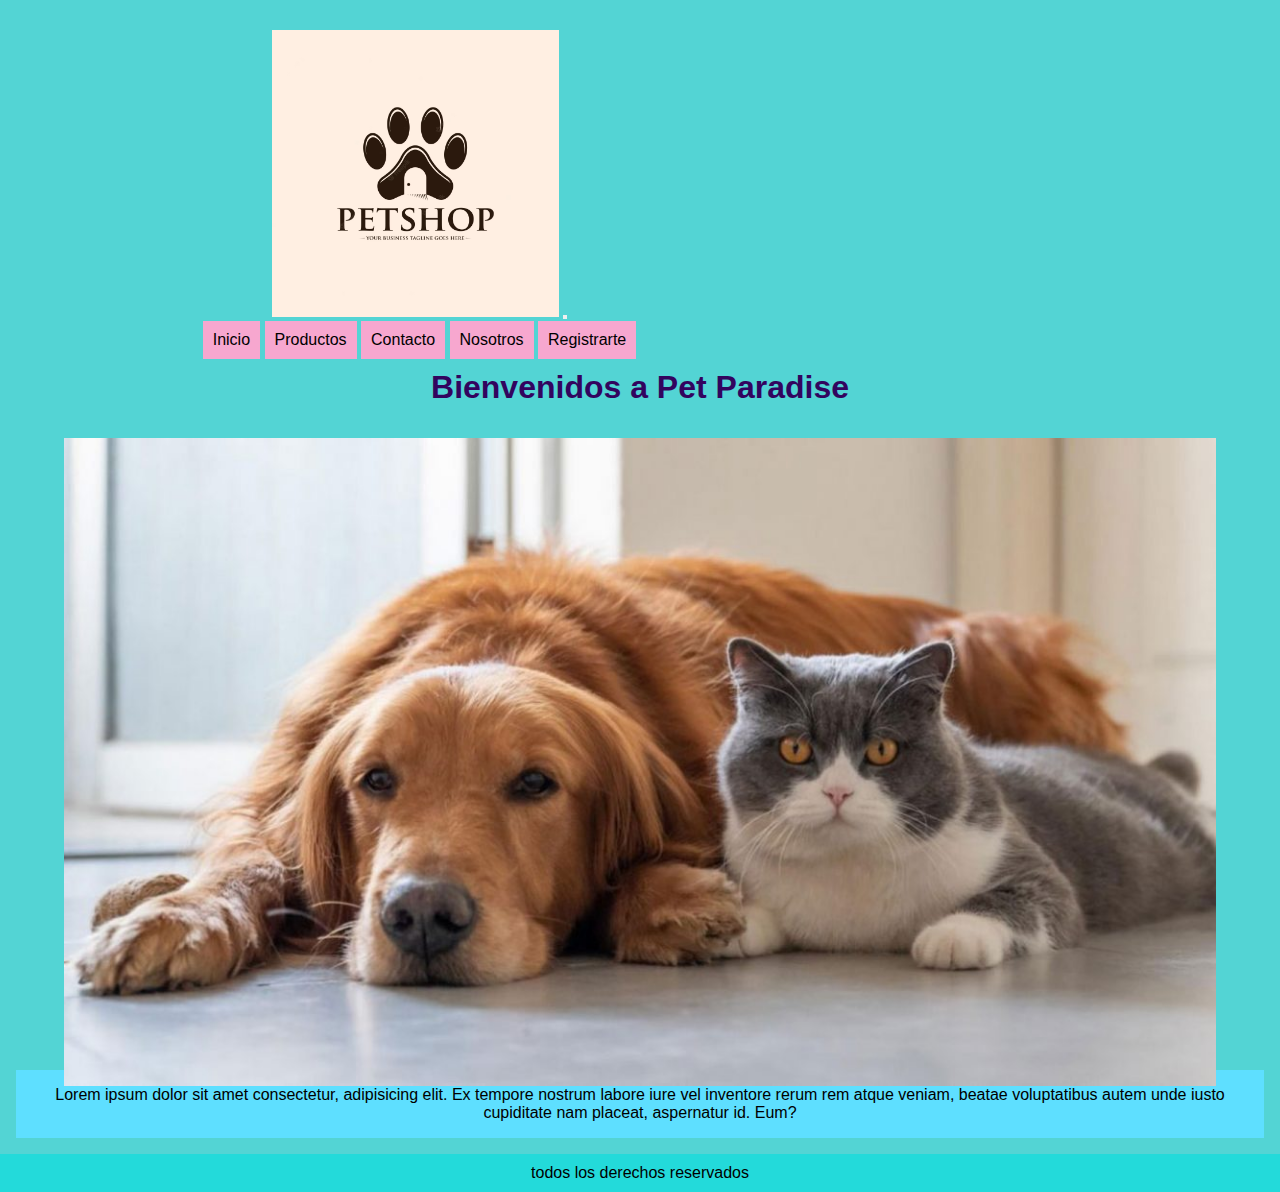
<file: index.html>
<!DOCTYPE html>
<html lang="en">
<head>
    <meta charset="UTF-8">
    <meta http-equiv="X-UA-Compatible" content="IE=edge">
    <meta name="viewport" content="width=device-width, initial-scale=1.0">
     <!--link de bootstrap-->
     <link href="https://cdn.jsdelivr.net/npm/bootstrap@5.3.0/dist/css/bootstrap.min.css" rel="stylesheet" integrity="sha384-9ndCyUaIbzAi2FUVXJi0CjmCapSmO7SnpJef0486qhLnuZ2cdeRhO02iuK6FUUVM" crossorigin="anonymous">
    <link rel="stylesheet" href="css/style.css">
    <script src="carrito.js"></script>
    <title>Pet Paradise-web</title>
    
</head>
<body>
    <header>
        <nav class="navbar navbar-expand-lg menu-color">
            <div class="container-fluid">
              <a class="navbar-brand " href="">
                <img src="assets/logo.png.avif" alt="logo del emprendimiento">
              </a>
              <button class="navbar-toggler" type="button" data-bs-toggle="collapse" data-bs-target="#navbarSupportedContent" aria-controls="navbarSupportedContent" aria-expanded="false" aria-label="Toggle navigation">
                <span class="navbar-toggler-icon"></span>
              </button>
              <div class="collapse navbar-collapse" id="navbarSupportedContent">
                <ul class="navbar-nav me-auto mb-2 mb-lg-0">
                  <li class="nav-item">
                    <a class="nav-link active" aria-current="page" href="index.html">Inicio</a>
                  </li>
                  <li class="nav-item">
                    <a class="nav-link" href="pages/productos.html">Productos</a>
                  </li>
                  <li class="nav-item">
                    <a class="nav-link" href="pages/contactos.html">Contacto</a>
                  </li>
                  <li class="nav-item">
                    <a class="nav-link" href="pages/nosotros.html">Nosotros</a>
                  </li>
                  <li class="nav-item">
                    <a class="nav-link" href="pages/registrarte.html">Registrarte</a>
                  </li>
                 
                    </ul>
                  </li>
                  
                </ul>
                
              </div>
            </div>
         </nav>
        </header>
        <h1 id="titulo"> Bienvenidos a Pet Paradise</h1>
        <main>
          <div class="img-principal">
            <img src="assets/imagen-1.jpg" alt="imagen de inicio de pagina"
            >
          </div>
            
            
        </main>

        <section>
          <div class="card">
            <p>
                Lorem ipsum dolor sit amet consectetur, adipisicing elit. Ex tempore nostrum labore iure vel inventore rerum rem atque veniam, beatae voluptatibus autem unde iusto cupiditate nam placeat, aspernatur id. Eum?
            </p>
          </div>
        </section>

        <footer>
            <p> todos los derechos reservados </p>
        </footer>
    


         

   <!--script bt-->

   <script src="https://cdn.jsdelivr.net/npm/bootstrap@5.3.0/dist/js/bootstrap.bundle.min.js" integrity="sha384-geWF76RCwLtnZ8qwWowPQNguL3RmwHVBC9FhGdlKrxdiJJigb/j/68SIy3Te4Bkz" crossorigin="anonymous"></script>
</body>
</html>
</file>
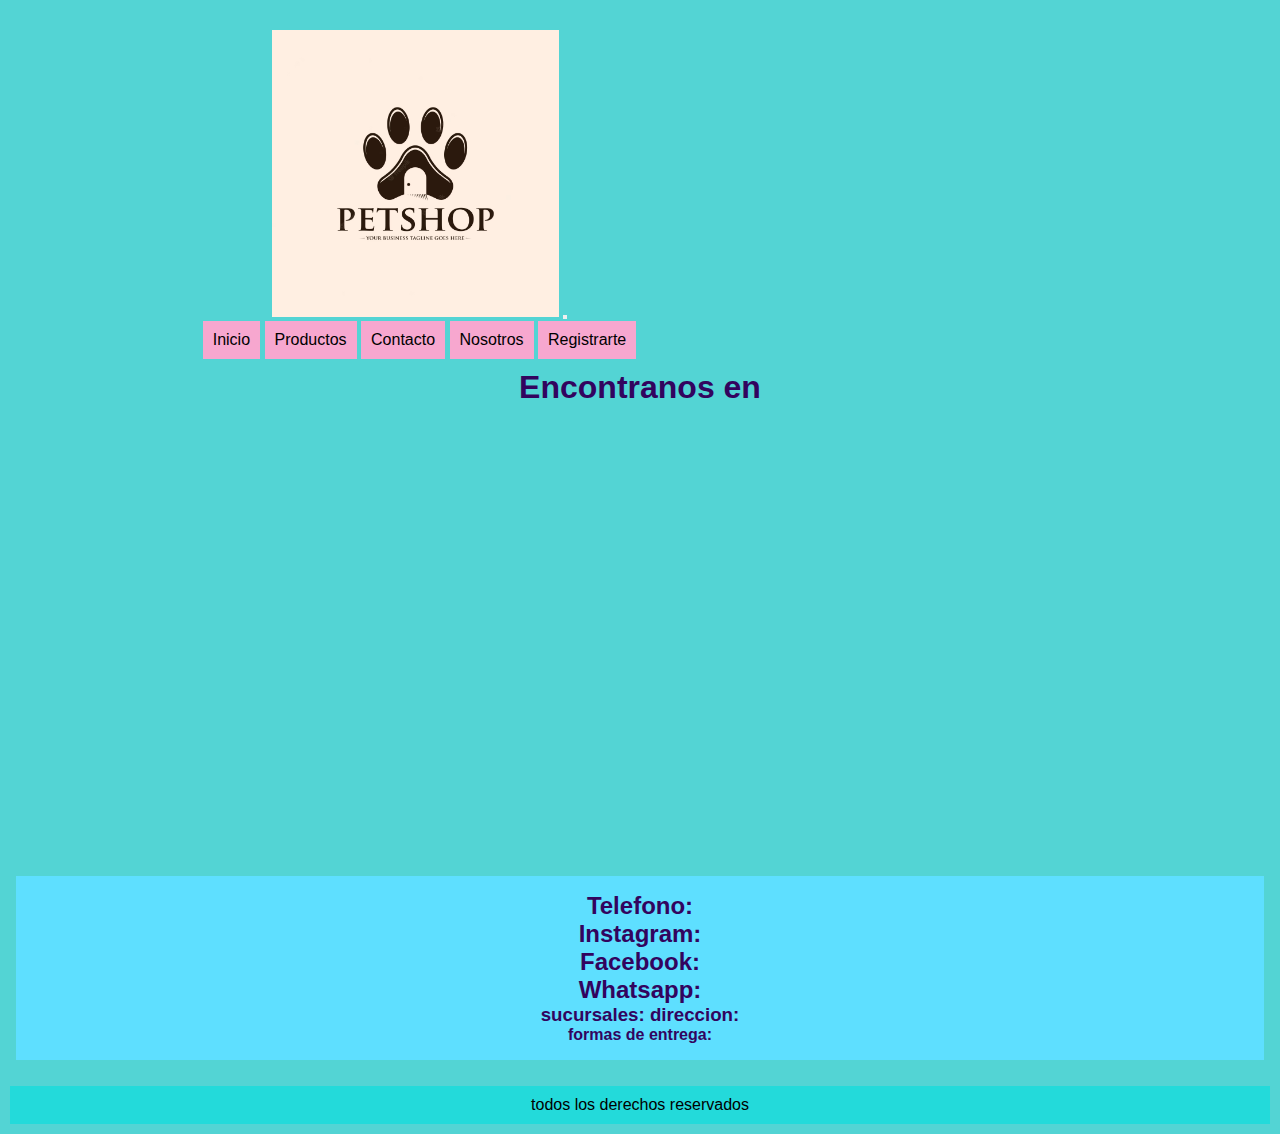
<file: pages/contactos.html>
<!DOCTYPE html>
<html lang="en">
<head>
    <meta charset="UTF-8">
    <meta http-equiv="X-UA-Compatible" content="IE=edge">
    <meta name="viewport" content="width=device-width, initial-scale=1.0">
     <!--link de bootstrap-->
     <link href="https://cdn.jsdelivr.net/npm/bootstrap@5.3.0/dist/css/bootstrap.min.css" rel="stylesheet" integrity="sha384-9ndCyUaIbzAi2FUVXJi0CjmCapSmO7SnpJef0486qhLnuZ2cdeRhO02iuK6FUUVM" crossorigin="anonymous">
    <link rel="stylesheet" href="../css/style.css">
    <title>Contactos</title>
</head>
<body>
    <header>
        <nav class="navbar navbar-expand-lg menu-color">
            <div class="container-fluid">
              <a class="navbar-brand " href="">
                <img src="../assets/logo.png.avif" alt="logo del emprendimiento">
              </a>
              <button class="navbar-toggler" type="button" data-bs-toggle="collapse" data-bs-target="#navbarSupportedContent" aria-controls="navbarSupportedContent" aria-expanded="false" aria-label="Toggle navigation">
                <span class="navbar-toggler-icon"></span>
              </button>
              <div class="collapse navbar-collapse" id="navbarSupportedContent">
                <ul class="navbar-nav me-auto mb-2 mb-lg-0">
                  <li class="nav-item">
                    <a class="nav-link active" aria-current="page" href="../index.html">Inicio</a>
                  </li>
                  <li class="nav-item">
                    <a class="nav-link" href="../pages/productos.html">Productos</a>
                  </li>
                  <li class="nav-item">
                    <a class="nav-link" href="contactos.html">Contacto</a>
                  </li>
                  <li class="nav-item">
                    <a class="nav-link" href="../pages/nosotros.html">Nosotros</a>
                  </li>
                  <li class="nav-item">
                    <a class="nav-link" href="../pages/registrarte.html">Registrarte</a>
                  </li>
                 
                    </ul>
                  </li>
                  
                </ul>
                
              </div>
            </div>
          </nav>


    </header>
    <main>
       <h1> Encontranos en</h1>
       <!--iframe del mapa de localizacion-->
       <div class="mapa">
        <iframe src="https://www.google.com/maps/embed?pb=!1m18!1m12!1m3!1d52343.03947133618!2d-57.99437022588044!3d-34.92050124726666!2m3!1f0!2f0!3f0!3m2!1i1024!2i768!4f13.1!3m3!1m2!1s0x95a2e62b1f0085a1%3A0xbcfc44f0547312e3!2sLa%20Plata%2C%20Provincia%20de%20Buenos%20Aires!5e0!3m2!1ses!2sar!4v1686376162831!5m2!1ses!2sar" width="600" height="450" style="border:0;" allowfullscreen="" loading="lazy" referrerpolicy="no-referrer-when-downgrade"></iframe>

       </div>
      <!-- proximamente informacion de pagina-->
      <section>
        <div class="card">
          <h2> Telefono:</h2>
          <h2> Instagram:</h2>
          <h2> Facebook:</h2>
          <h2> Whatsapp:</h2>
          <h3> sucursales:
               direccion: </h3>
          <h4> formas de entrega:
          </h4>
        </div>
      </section>
       



    </main>

    <header>
        
            <footer>
                <p> todos los derechos reservados </p>
                <a href=""></a>
            </footer>
        
    


<!--script bt-->

<script src="https://cdn.jsdelivr.net/npm/bootstrap@5.3.0/dist/js/bootstrap.bundle.min.js" integrity="sha384-geWF76RCwLtnZ8qwWowPQNguL3RmwHVBC9FhGdlKrxdiJJigb/j/68SIy3Te4Bkz" crossorigin="anonymous"></script>
</body>
</html>
</file>
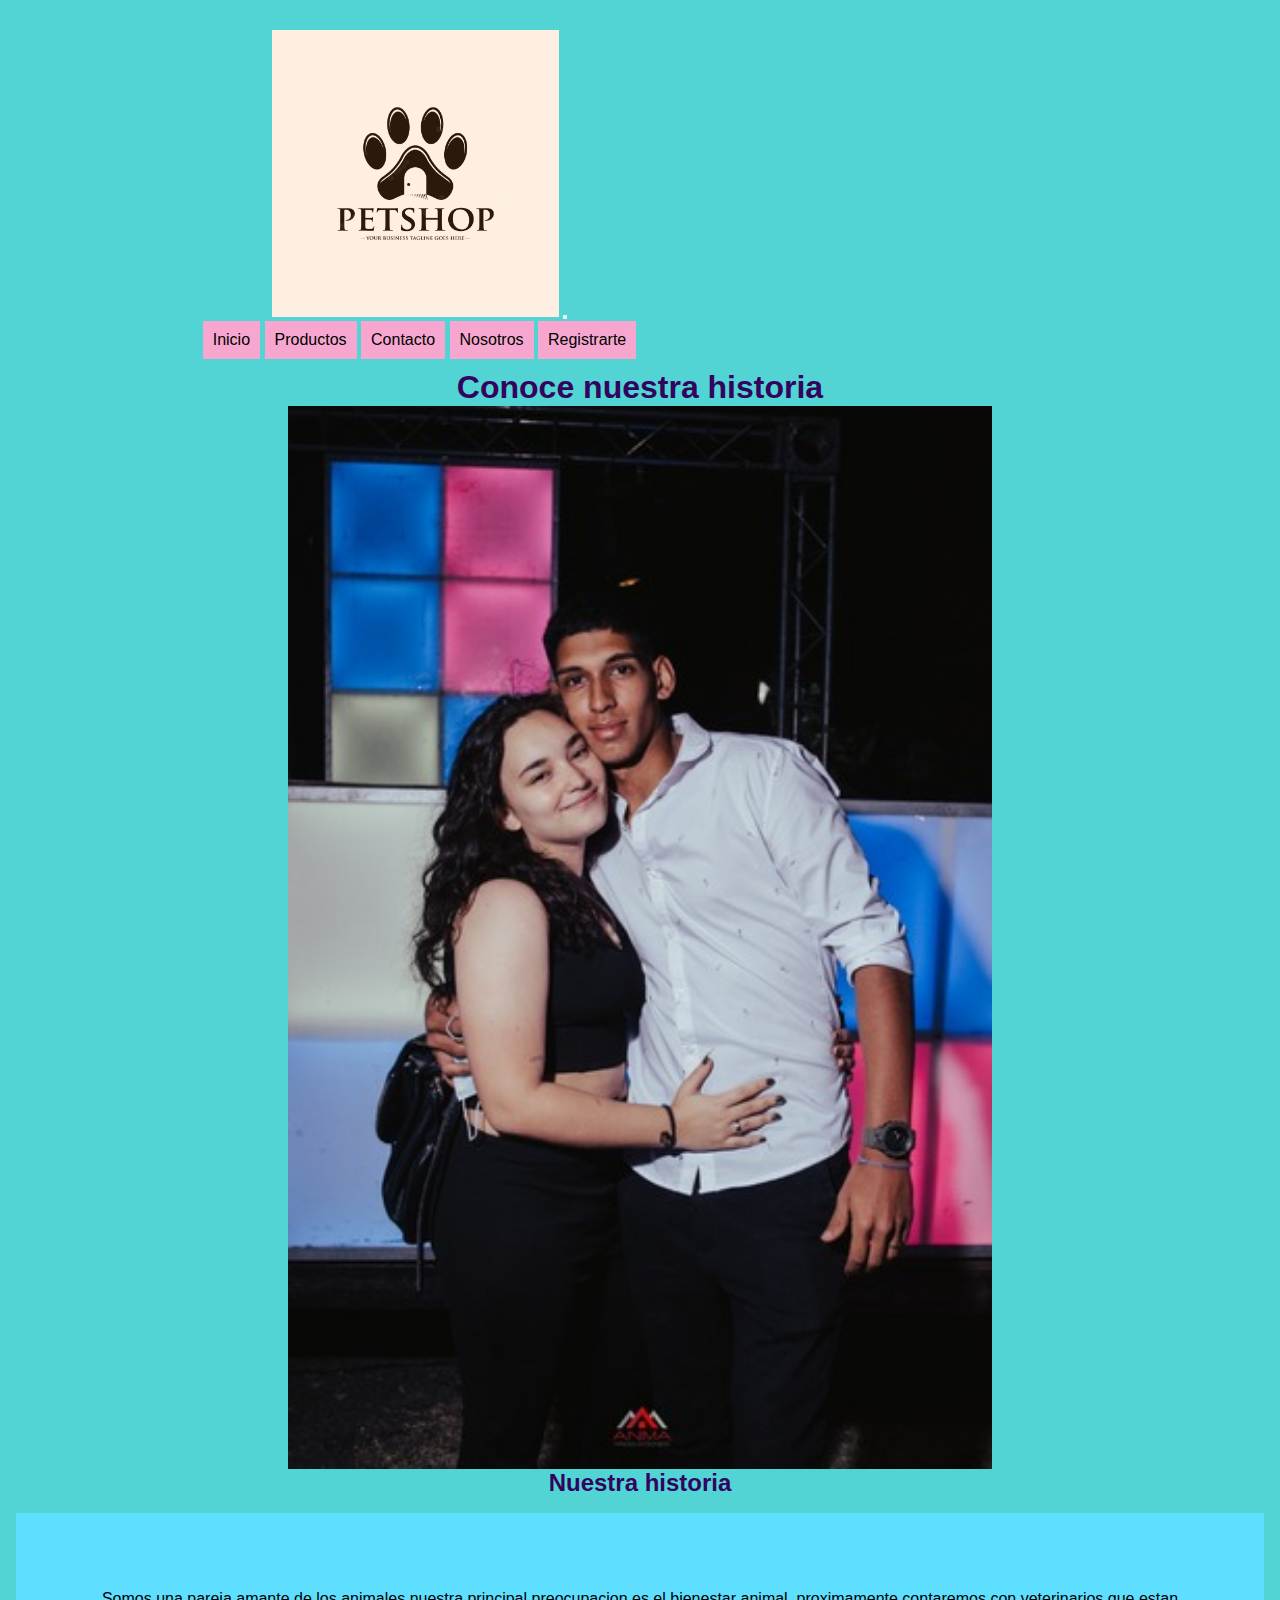
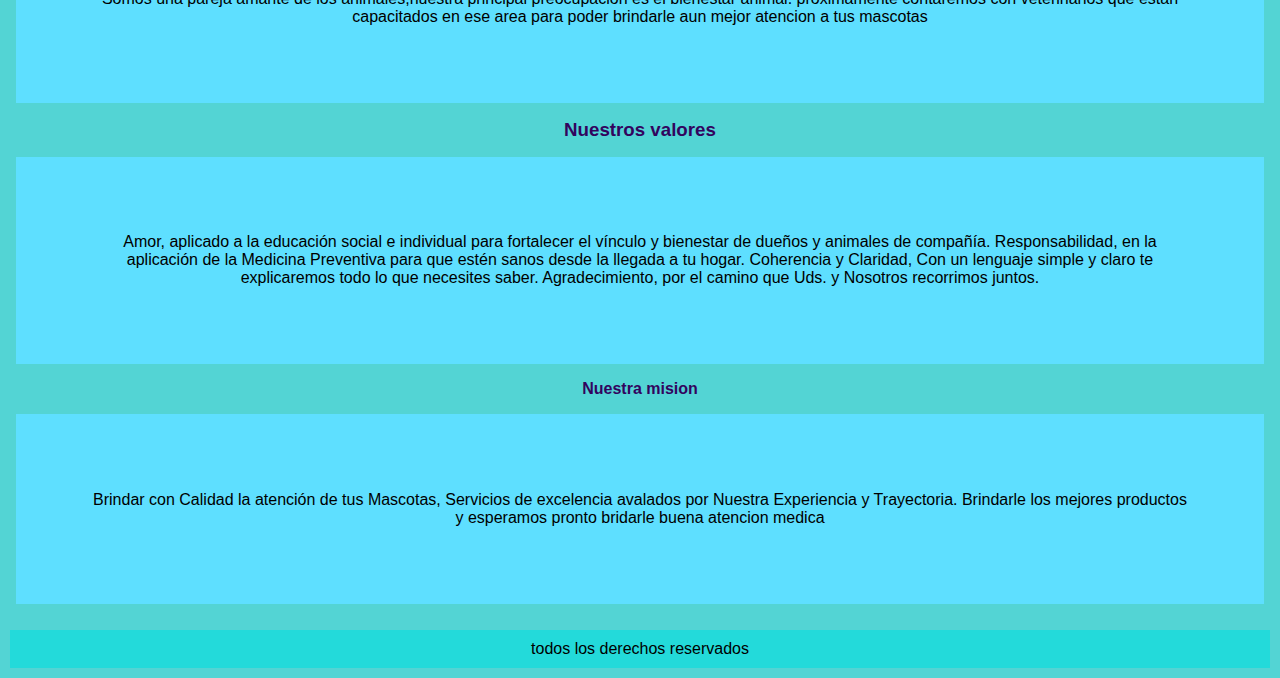
<file: pages/nosotros.html>
<!DOCTYPE html>
<html lang="en">
<head>
    <meta charset="UTF-8">
    <meta http-equiv="X-UA-Compatible" content="IE=edge">
    <meta name="viewport" content="width=device-width, initial-scale=1.0">
    <!--link de bootstrap-->
    <link href="https://cdn.jsdelivr.net/npm/bootstrap@5.3.0/dist/css/bootstrap.min.css" rel="stylesheet" integrity="sha384-9ndCyUaIbzAi2FUVXJi0CjmCapSmO7SnpJef0486qhLnuZ2cdeRhO02iuK6FUUVM" crossorigin="anonymous">
    <link rel="stylesheet" href="../css/style.css">
    <title>Productos</title>
</head>
<body>
    <header>
        <nav class="navbar navbar-expand-lg menu-color">
            <div class="container-fluid">
              <a class="navbar-brand " href="">
                <img src="../assets/logo.png.avif" alt="logo del emprendimiento">
              </a>
              <button class="navbar-toggler" type="button" data-bs-toggle="collapse" data-bs-target="#navbarSupportedContent" aria-controls="navbarSupportedContent" aria-expanded="false" aria-label="Toggle navigation">
                <span class="navbar-toggler-icon"></span>
              </button>
              <div class="collapse navbar-collapse" id="navbarSupportedContent">
                <ul class="navbar-nav me-auto mb-2 mb-lg-0">
                  <li class="nav-item">
                    <a class="nav-link active" aria-current="page" href="../index.html">Inicio</a>
                  </li>
                  <li class="nav-item">
                    <a class="nav-link" href="../pages/productos.html">Productos</a>
                  </li>
                  <li class="nav-item">
                    <a class="nav-link" href="../pages/contactos.html">Contacto</a>
                  </li>
                  <li class="nav-item">
                    <a class="nav-link" href="nosotros.html">Nosotros</a>
                  </li>
                  <li class="nav-item">
                    <a class="nav-link" href="../pages/registrarte.html">Registrarte</a>
                  </li>
                 
                    </ul>
                  </li>
                  
                </ul>
                
              </div>
            </div>
          </nav>


    </header>
    <main>
       <h1> Conoce nuestra historia</h1>
       <div class="img-nosotros">
        <img src="../assets/nosotros.img.jpg" alt="imagen de nosotros">
       </div>
       
       
       <section>
        <h2> Nuestra historia</h2>
        <div class="card"> 
          <p> Somos una pareja amante de los animales,nuestra principal preocupacion es el bienestar animal. proximamente contaremos con veterinarios que estan capacitados en ese area para poder brindarle aun mejor atencion a tus mascotas </p>
        </div>
        <h3> Nuestros valores </h3>
        <div class="card">
          <p>Amor, aplicado a la educación social e individual para fortalecer el vínculo y bienestar de dueños y animales de compañía.
            Responsabilidad, en la aplicación de la Medicina Preventiva para que estén sanos desde la llegada a tu hogar.
            Coherencia y Claridad, Con un lenguaje simple y claro te explicaremos todo lo que necesites saber.
            Agradecimiento, por el camino que Uds. y Nosotros recorrimos juntos.  </p>
        </div>

       <h4>Nuestra mision </h4>

        <div class="card">
          <p> Brindar con Calidad la atención de tus Mascotas, Servicios de excelencia avalados por Nuestra Experiencia y Trayectoria. Brindarle los mejores productos y esperamos pronto bridarle buena atencion medica </p>

        </div>
       </section>
       
       
       
    </main>

    <header>
        
            <footer>
                <p> todos los derechos reservados </p>
            </footer>
        
    

<!--script bt-->

<script src="https://cdn.jsdelivr.net/npm/bootstrap@5.3.0/dist/js/bootstrap.bundle.min.js" integrity="sha384-geWF76RCwLtnZ8qwWowPQNguL3RmwHVBC9FhGdlKrxdiJJigb/j/68SIy3Te4Bkz" crossorigin="anonymous"></script>
</body>
</html>
</file>
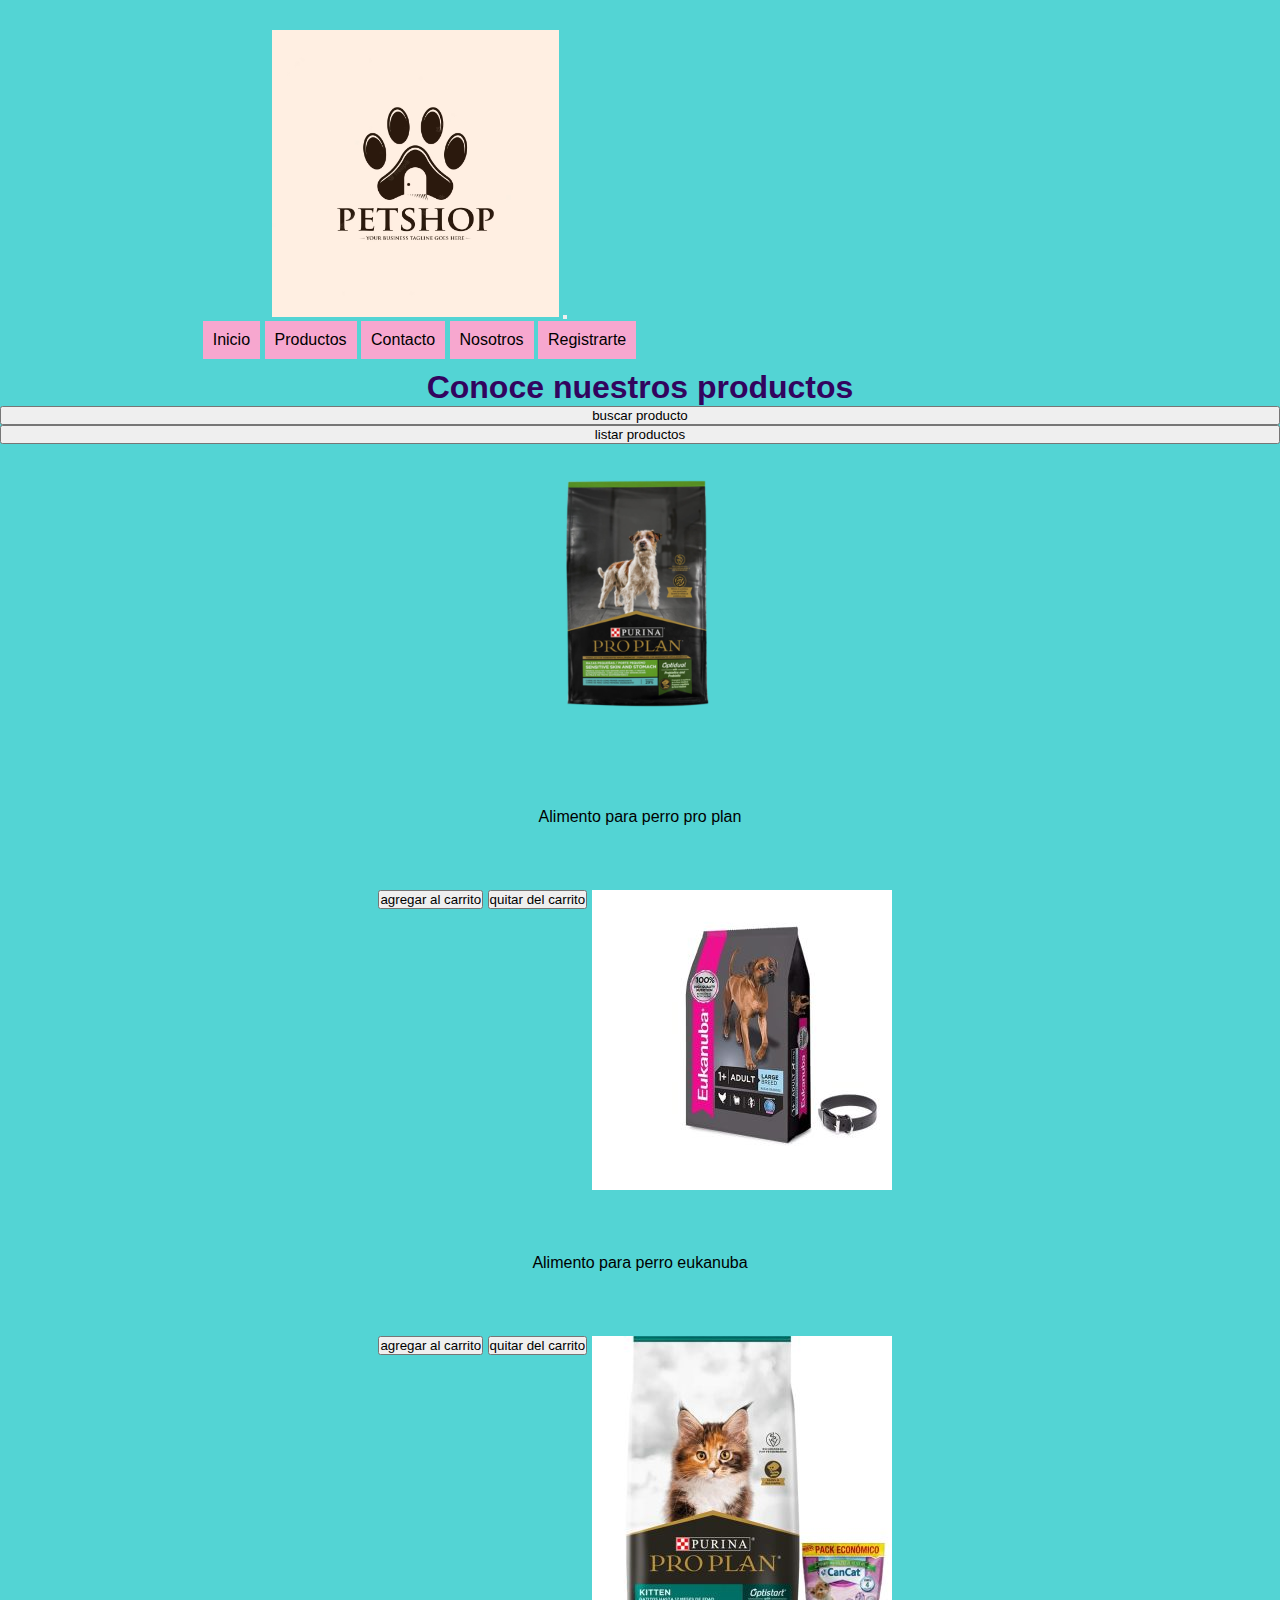
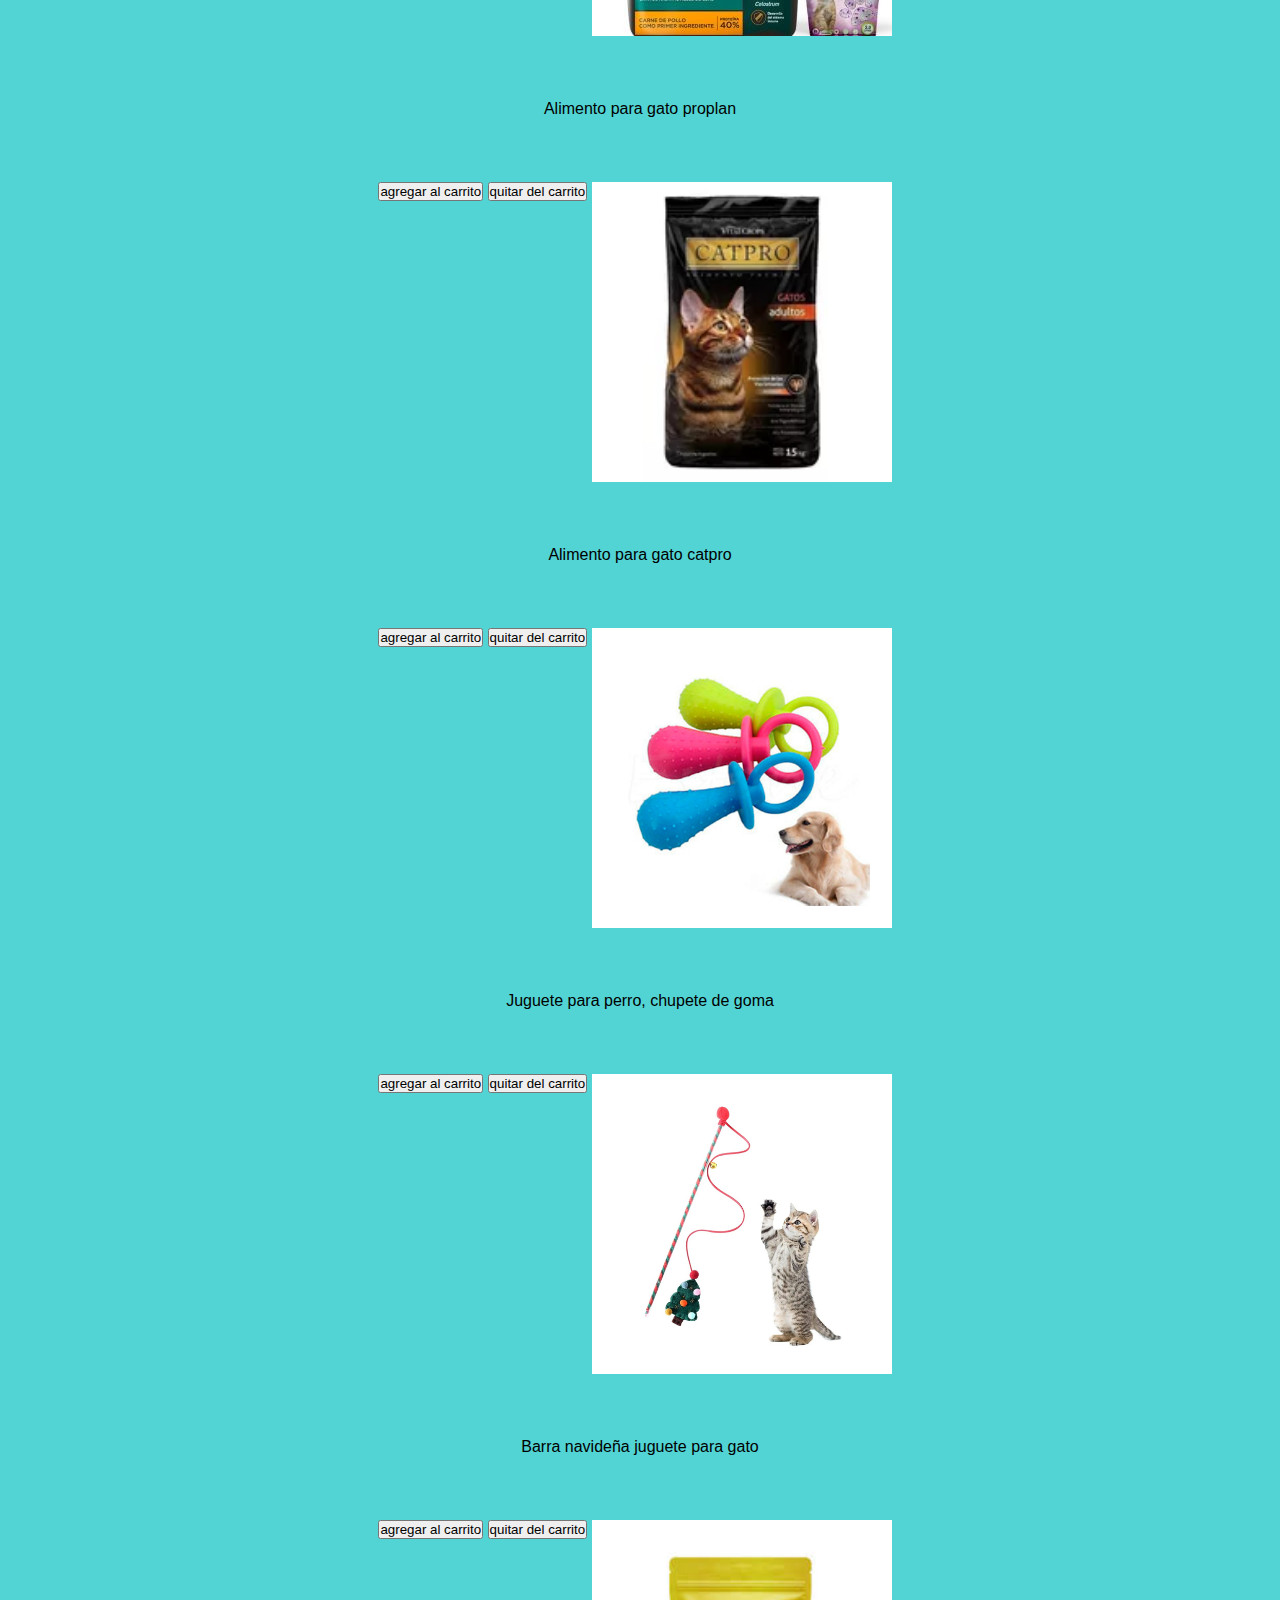
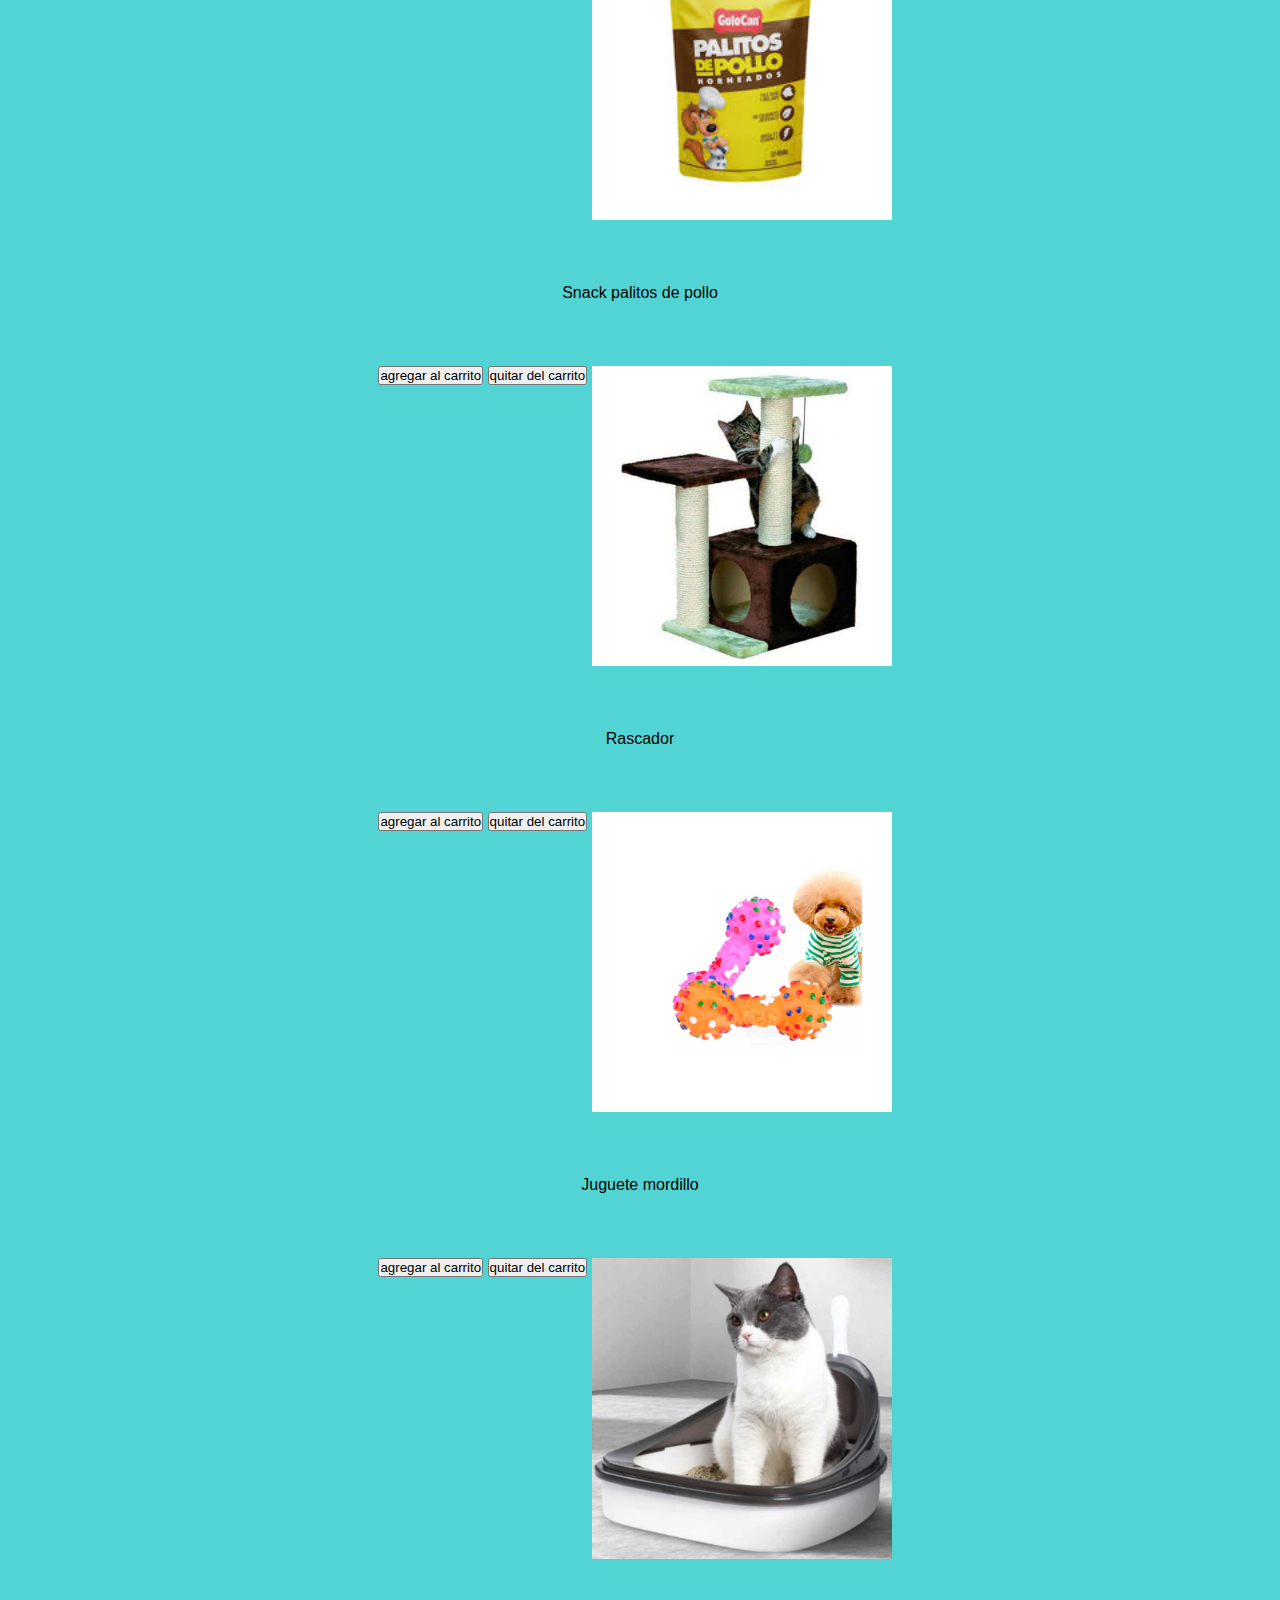
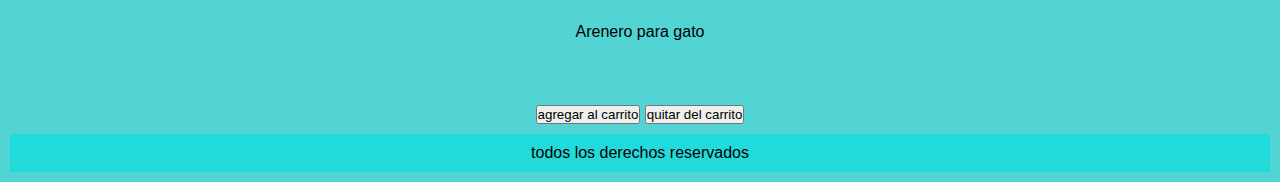
<file: pages/productos.html>
<!DOCTYPE html>
<html lang="en">
<head>
    <meta charset="UTF-8">
    <meta http-equiv="X-UA-Compatible" content="IE=edge">
    <meta name="viewport" content="width=device-width, initial-scale=1.0">
    <!--link de bootstrap-->
    <link href="https://cdn.jsdelivr.net/npm/bootstrap@5.3.0/dist/css/bootstrap.min.css" rel="stylesheet" integrity="sha384-9ndCyUaIbzAi2FUVXJi0CjmCapSmO7SnpJef0486qhLnuZ2cdeRhO02iuK6FUUVM" crossorigin="anonymous">
    <link rel="stylesheet" href="../css/style.css">
    <script src="../carrito.js"></script>
    <title>Productos</title>
</head>
<body>
    <header>
        <nav class="navbar navbar-expand-lg menu-color">
            <div class="container-fluid">
              <a class="navbar-brand " href="">
                <img src="../assets/logo.png.avif" alt="logo del emprendimiento">
              </a>
              <button class="navbar-toggler" type="button" data-bs-toggle="collapse" data-bs-target="#navbarSupportedContent" aria-controls="navbarSupportedContent" aria-expanded="false" aria-label="Toggle navigation">
                <span class="navbar-toggler-icon"></span>
              </button>
              <div class="collapse navbar-collapse" id="navbarSupportedContent">
                <ul class="navbar-nav me-auto mb-2 mb-lg-0">
                  <li class="nav-item">
                    <a class="nav-link active" aria-current="page" href="../index.html">Inicio</a>
                  </li>
                  <li class="nav-item">
                    <a class="nav-link" href="productos.html">Productos</a>
                  </li>
                  <li class="nav-item">
                    <a class="nav-link" href="../pages/contactos.html">Contacto</a>
                  </li>
                  <li class="nav-item">
                    <a class="nav-link" href="../pages/nosotros.html">Nosotros</a>
                  </li>
                  <li class="nav-item">
                    <a class="nav-link" href="../pages/registrarte.html">Registrarte</a>
                  </li>
                 
                    </ul>
                  </li>
                  
                </ul>
                
              </div>
            </div>
          </nav>
    </header>
    <main> 
        <h1> Conoce nuestros productos</h1>
        <button onclick="buscar()">buscar producto</button>
        <button onclick="listar()">listar productos</button>
        <!--proxima grilla de imagenes-->
         <div class="image-container">
             <img src="../assets/comida.perro.png" alt="proplan">
             <p>Alimento para perro pro plan </p>
             <button onclick="agregar()">agregar al carrito</button>
             <button onclick="quitar()">quitar del carrito</button>
             <img src="../assets/comida.img.jpeg" alt="imagen de referencia de desarrollador">
             <p>Alimento para perro eukanuba </p>
             <button onclick="agregar()">agregar al carrito</button>
             <button onclick="quitar()">quitar del carrito</button>
             <img src="../assets/gato.img.jpeg" alt="imagen de referencia de desarrollador">
             <p>Alimento para gato proplan </p>
             <button onclick="agregar()">agregar al carrito</button>
             <button onclick="quitar()">quitar del carrito</button>
             <img src="../assets/gato.img.webp" alt="imagen de referencia de desarrollador" >
             <p>Alimento para gato catpro </p>
             <button onclick="agregar()">agregar al carrito</button>
             <button onclick="quitar()">quitar del carrito</button>
             <img src="../assets/CHUPETE-GOMA.img.jpg" alt="imagen de referencia de desarrollador" >
             <p>Juguete para perro, chupete de goma </p>
             <button onclick="agregar()">agregar al carrito</button>
             <button onclick="quitar()">quitar del carrito</button>
             <img src="../assets/gato.img.jpg" alt="imagen de referencia de desarrollador"  >
             <p>Barra navideña juguete para gato </p>
             <button onclick="agregar()">agregar al carrito</button>
             <button onclick="quitar()">quitar del carrito</button>
             <img src="../assets/snack.img.jpeg" alt="imagen de referencia de desarrollador" >
             <p>Snack palitos de pollo </p>
             <button onclick="agregar()">agregar al carrito</button>
             <button onclick="quitar()">quitar del carrito</button>
             <img src="../assets/rascador.img.jpeg" alt="imagen de referencia de desarrollador">
             <p>Rascador </p>
             <button onclick="agregar()">agregar al carrito</button>
             <button onclick="quitar()">quitar del carrito</button>
             <img src="../assets/juguete.img.jpeg" alt="imagen de referencia de desarrollador">
             <p>Juguete mordillo </p>
             <button onclick="agregar()">agregar al carrito</button>
             <button onclick="quitar()">quitar del carrito</button>
             <img src="../assets/arenero.img.jpg" alt="imagen de referencia de desarrollador"  >
             <p>Arenero para gato </p>
             <button onclick="agregar()">agregar al carrito</button>
             <button onclick="quitar()">quitar del carrito</button>
         </div>
         
            
        
       

    </main>

    <header>
        
            <footer>
                <p> todos los derechos reservados </p>
            </footer>
        
    

<!--script bt-->

<script src="https://cdn.jsdelivr.net/npm/bootstrap@5.3.0/dist/js/bootstrap.bundle.min.js" integrity="sha384-geWF76RCwLtnZ8qwWowPQNguL3RmwHVBC9FhGdlKrxdiJJigb/j/68SIy3Te4Bkz" crossorigin="anonymous"></script>
</body>
</html>
</file>
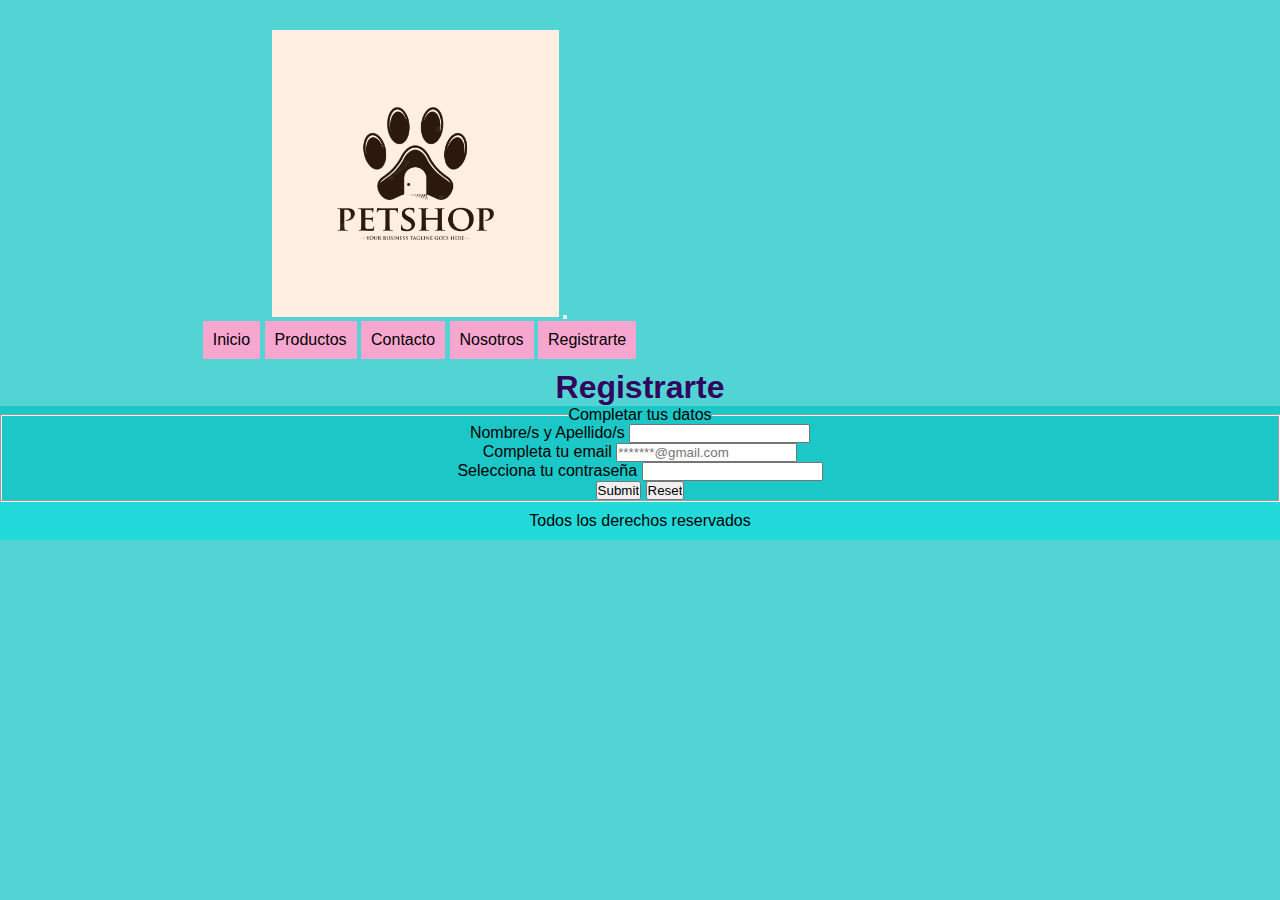
<file: pages/registrarte.html>
<!DOCTYPE html>
<html lang="en">
<head>
    <meta charset="UTF-8">
    <meta http-equiv="X-UA-Compatible" content="IE=edge">
    <meta name="viewport" content="width=device-width, initial-scale=1.0">
    <!--link de bootstrap-->
    <link href="https://cdn.jsdelivr.net/npm/bootstrap@5.3.0/dist/css/bootstrap.min.css" rel="stylesheet" integrity="sha384-9ndCyUaIbzAi2FUVXJi0CjmCapSmO7SnpJef0486qhLnuZ2cdeRhO02iuK6FUUVM" crossorigin="anonymous">
    <link rel="stylesheet" href="../css/style.css">
    <title>Registrarte</title>
</head>
<body>

    <header>
        <nav class="navbar navbar-expand-lg menu-color">
            <div class="container-fluid">
              <a class="navbar-brand " href="">
                <img src="../assets/logo.png.avif" alt="logo del emprendimiento">
              </a>
              <button class="navbar-toggler" type="button" data-bs-toggle="collapse" data-bs-target="#navbarSupportedContent" aria-controls="navbarSupportedContent" aria-expanded="false" aria-label="Toggle navigation">
                <span class="navbar-toggler-icon"></span>
              </button>
              <div class="collapse navbar-collapse" id="navbarSupportedContent">
                <ul class="navbar-nav me-auto mb-2 mb-lg-0">
                  <li class="nav-item">
                    <a class="nav-link active" aria-current="page" href="../index.html">Inicio</a>
                  </li>
                  <li class="nav-item">
                    <a class="nav-link" href="../pages/productos.html">Productos</a>
                  </li>
                  <li class="nav-item">
                    <a class="nav-link" href="../pages/contactos.html">Contacto</a>
                  </li>
                  <li class="nav-item">
                    <a class="nav-link" href="../pages/nosotros.html">Nosotros</a>
                  </li>
                  <li class="nav-item">
                    <a class="nav-link" href="registrarte.html">Registrarte</a>
                  </li>
                 
                    </ul>
                  </li>
                  
                </ul>
                
              </div>
            </div>
          </nav>
    </header>
    <main>
        <h1> Registrarte </h1>

    </main>

    <form >
        <fieldset>
            <legend> Completar tus datos</legend>
            <div>
                <label for="">  Nombre/s y Apellido/s </label>

                <input type="text">
            </div>

            <div>
                 <label for="">
                Completa tu email
            </label>
            <input type="email"
            placeholder="*******@gmail.com">
            </div>

            <div>
                <label for=""> Selecciona tu contraseña </label>
                <input type="password">
            </div>

            <div>
                <input type="submit">
                <input type="reset">
            </div>
           
          
        </fieldset>
    </form>

    <footer>
        <p> Todos los derechos reservados </p>
    </footer>

    <!--script bt-->

   <script src="https://cdn.jsdelivr.net/npm/bootstrap@5.3.0/dist/js/bootstrap.bundle.min.js" integrity="sha384-geWF76RCwLtnZ8qwWowPQNguL3RmwHVBC9FhGdlKrxdiJJigb/j/68SIy3Te4Bkz" crossorigin="anonymous"></script>
</body>
</html>
</file>
<file: css/style.css>
/*reset*/
*{
    margin: 0;
    padding: 0;
    box-sizing: border-box;
}

/*estilos generales*/
body{
    font-family: Arial, Helvetica, sans-serif;
    margin: 0;
    padding: 0;
    background-color:rgb(83, 212, 212);
    text-align: center;

}

main img{
    display:inline-block;
    margin: 0;
    vertical-align: top;
    
}

main p{
    text-align: center;
    padding: 5%;
}

h1, h2, h3, h4{
    color: rgb(50, 4, 94);
}

/*estilos de encabezado*/
header{
    padding: 10px;
    text-align: center;
     }
   header nav{
    margin-top: 20px;
   }
   header nav ul li{
    background-color:rgb(247, 167, 207);
    display: inline-block;
    padding: 10px;
   }

   main{
    display: flex;
    flex-direction: column;
    align-items: center;
   }

   main img{
    width: 100%;
   }

   a img{
    width: 35%;
   }

   /*estilos de section*/
   
   section .card{
    background-color: rgb(94, 223, 255);
    margin: 1rem;
    padding: 1rem;
   

   }

   iframe{
    width: 100%;
    

   }


   menu-color{
    background-color: rgb(83, 212, 212);
   }
   
   .image-container img{
    width: 300px;
    height: auto;
    margin-right: 10px;
    
   }

   a{
    text-decoration: none;
    color: black;
}

main{
    text-align: center;
}
form{
    text-align: center;
    color: black;
    background-color: rgba(9, 194, 194, 0.753);
}

/*estilos de pie de pagina */
footer{
    background-color: rgb(35, 218, 218);
    color: black;
    padding: 10px;
    text-align: center;
}
    

/*propiedades de mediaqueries*/

@media screen and (min-width:1024px) {
    main{
        display: grid;
    }

    .img-principal{
        height: 90%;
        width: 90%;
        display: block;
        margin-left: auto;
        margin-right: auto;
    }

    main .mapa{
        height: 80%;
        width: 80%;
        margin-left: auto;
        margin-right: auto;
        display: inline-block;
        overflow: auto;
    }

    main .img-nosotros{
        width: 55%;
        height: auto;
        display: flex;
        justify-content: center;
        margin-left: auto;
        margin-right: auto;
    
    }

   nav .container-fluid{
    height: auto;
    width: 65%;
    margin-right: 400px;
   }


}
</file>
